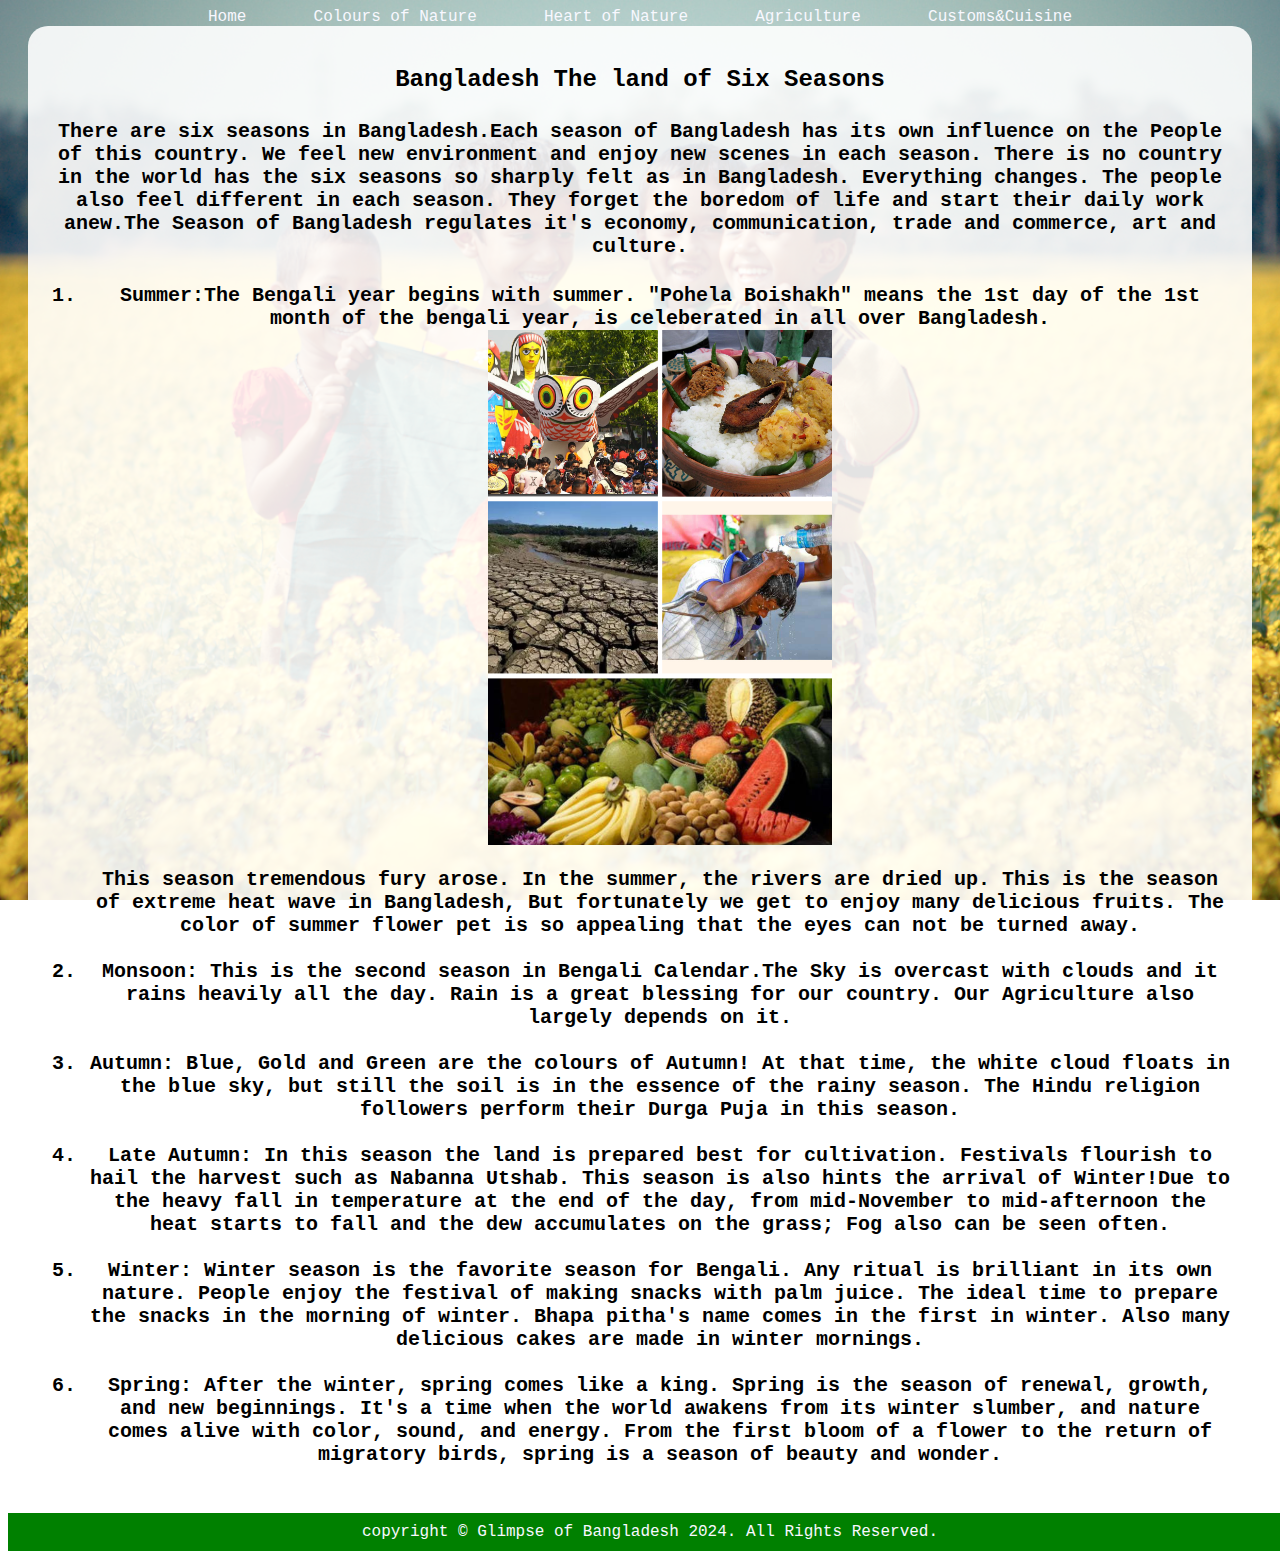
<file: website/seasons.html>
<!DOCTYPE html>
<html lang="en">
<head>
    <meta charset="UTF-8">
    <meta name="viewport" content="width=device-width, initial-scale=1.0">
    <title>Colours of Nature</title>
    <link rel="stylesheet" href="style.css">
</head>
<body>
    <header>
        <nav>
          <a href="index.html">Home</a>
          <a href="seasons.html">Colours of Nature</a>
          <a href="holiday-destination.html">Heart of Nature</a>
          <a href="agriculture.html">Agriculture</a>
          <a href="food.html">Customs&Cuisine</a>
        </nav>    
    </header>

    <div class="content">
        <h2>Bangladesh The land of Six Seasons</h2>
        <p><h4>There are six seasons in Bangladesh.Each season of Bangladesh has its own influence on the People of this country. 
            We feel new environment and enjoy new scenes in each season. 
            There is no country in the world has the six seasons so sharply felt as in Bangladesh. Everything changes.
             The people also feel different in each season. They forget the boredom of life and start their daily work anew.The Season of Bangladesh regulates it's economy, communication, trade and commerce, art and culture.</h4></p>
    <p>
         <ol>
        <h4>
             <li>Summer:The Bengali year begins with summer. <b>"Pohela Boishakh"</b> means the 1st day of the 1st month of the bengali year, 
                is celeberated in all over Bangladesh.<br>
                <img src="gorom.png" alt="summer in Bangladesh" class="center"></img>
                <br>
                 This season tremendous fury arose. In the summer, the rivers are dried up.
                  This is the season of extreme heat wave in Bangladesh, But fortunately we get to enjoy many delicious fruits. 
                  The color of summer flower pet is so appealing that the eyes can not be turned away. </li>
                  <br>
             <li>Monsoon:
                This is the second season in Bengali Calendar.The Sky is overcast with clouds and 
                it rains heavily all the day. Rain is a great blessing for our country. 
                Our Agriculture also largely depends on it. </li>
                <br>
             <li>Autumn:
                 Blue, Gold and Green are the colours of Autumn! At that time, the white cloud floats in the blue sky,
                 but still the soil is in the essence of the rainy season. 
                 The Hindu religion followers perform their Durga Puja in this season.</li>
                 <br>
             <li>Late Autumn:  In this season the land is prepared best for cultivation. Festivals flourish to hail the harvest such as Nabanna Utshab. 
                This season is also hints the arrival of Winter!Due to the heavy fall in temperature at the end of the day, from mid-November to mid-afternoon the heat starts to fall and
                 the dew accumulates on the grass; Fog also can be seen often.</li>
                 <br>
             <li>Winter: Winter season is the favorite season for Bengali.
                Any ritual is brilliant in its own nature. People enjoy the festival of making snacks with palm juice.
                 The ideal time to prepare the snacks in the morning of winter. 
                Bhapa pitha's name comes in the first in winter. Also many delicious cakes are made in winter mornings.</li>
                <br>
             <li>Spring: After the winter, spring comes like a king.
                Spring is the season of renewal, growth, and new beginnings. It's a time when the world awakens from 
                its winter slumber, and nature comes alive with color, sound, and energy. 
                From the first bloom of a flower to the return of migratory birds, spring is a season of beauty and wonder.
                <br>
             </li>
        </h4>
         </ol>
    </p>
</div>
    <div class="footer" >
        copyright &copy; Glimpse of Bangladesh 2024. All Rights Reserved.</div>
</body>
</html>
</file>
<file: website/style.css>
body {
  background-image: url('Our_Bangladesh.jpg');
  background-repeat: no-repeat;
  background-attachment: fixed; 
  background-size: cover;

  font-family: 'Courier New', Courier, monospace;
    }
  

h1{
    text-align: center;
    font-size: 50px;
    font-weight: bolder;
    color: ghostwhite;
    font-family: 'Courier New', Courier, monospace;
}
h2{
    text-decoration: none;
    text-align: center;
    font-family: 'Courier New', Courier, monospace;
    color: rgb(0, 0, 0);
}
h3{
    text-align: center;
    color: ghostwhite;
    font-family: 'Courier New', Courier, monospace;
}

header{
color: ghostwhite;
font-size: medium;
font-weight:normal;
}

nav{
    text-align: center;
}
nav a{
    text-decoration: none;
    color:ghostwhite;
    margin:3ch;
}
nav a:hover{
text-decoration: underline;
}

.footer{
    color: ghostwhite;
    padding: 10px;
    position:relative;
    bottom: 0px;
    left: 0px;
    width: 100%;
    text-align: center;
    background: green;
}
p{
    text-align: right;
    text-size-adjust: auto;
}

.food{
    background-color: black;
    background-size: cover ;
}
.center{
    display: block;
    margin-left: auto;
    margin-right: auto;
    width: 30%;
}
h4{
    text-align: center;
    font-size: 20px;
    }

    .content{
        background: rgba(255, 255, 255, 0.891);
        padding: 20px;
        border-radius: 20px;
        margin: 0px 20px;
    }
    table, th,td{
border: 1px solid;
    }
    table{
        width: 80%;
       margin-left: auto ;
       margin-right: auto;
    }
</file>
